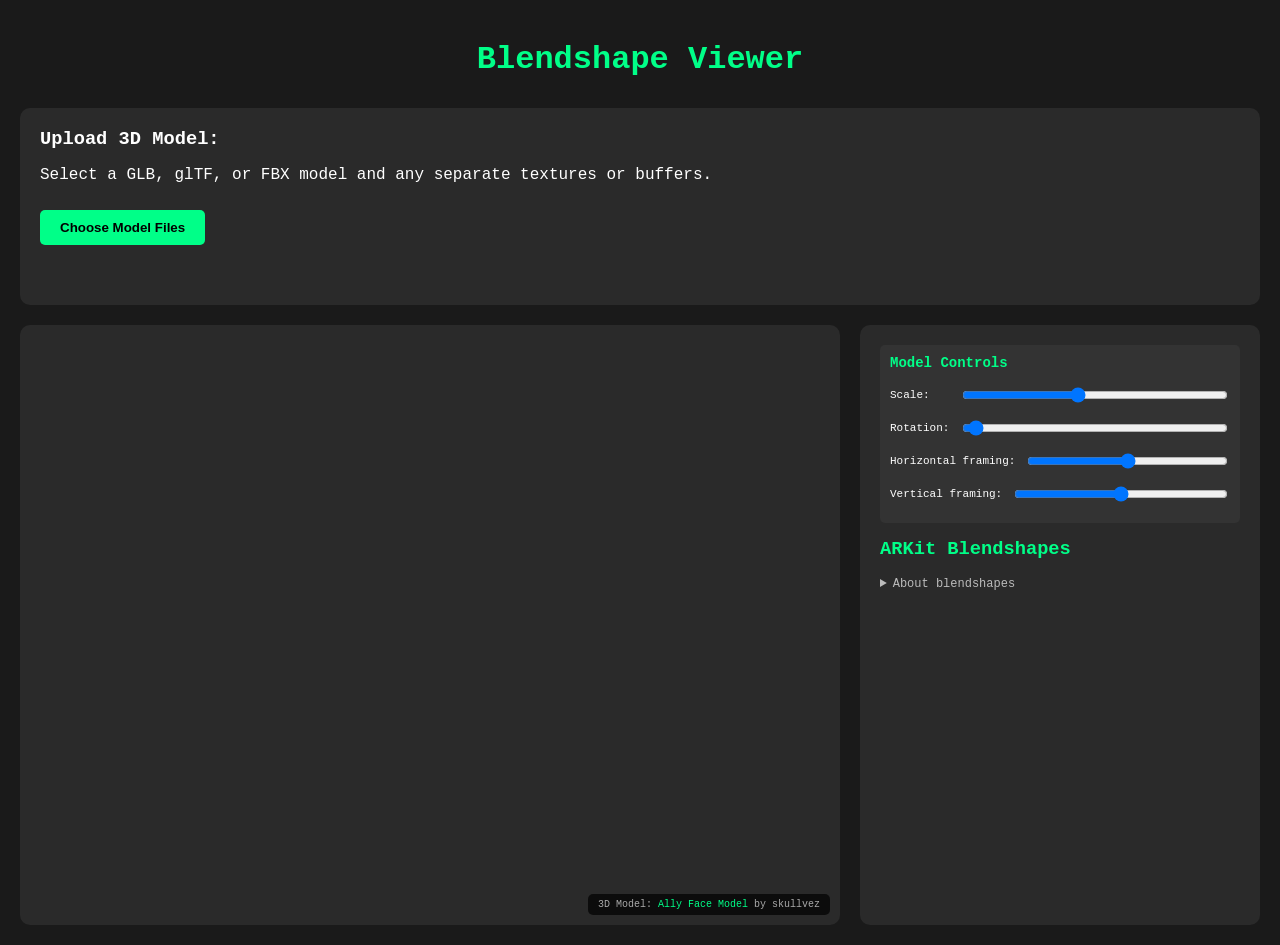
<file: index.html>
<!DOCTYPE html>
<html lang="en">
<head>
    <meta charset="UTF-8">
    <meta name="viewport" content="width=device-width, initial-scale=1.0">
    <title>Blendshape Viewer</title>
    <link rel="stylesheet" href="style.css">
</head>
<body>
        <div class="container">
            <h1>Blendshape Viewer</h1>
            
            <div class="input-section">
                <div class="input-header">
                    <h3>Upload 3D Model:</h3>
                </div>
                <p id="modelUploadHelp">Select a GLB, glTF, or FBX model and any separate textures or buffers.</p>
                <input type="file" id="modelFileInput" class="model-file-input" accept=".glb,.gltf,.fbx,.bin,.png,.jpg,.jpeg,.webp" aria-describedby="modelUploadHelp" multiple>
                <label for="modelFileInput" class="model-upload-button">Choose Model Files</label>
                <div id="modelStatus" class="upload-status" role="status" aria-live="polite"></div>
            </div>
            
            <div class="main-content">
                <div class="viewer-section">
                    <div id="threejs-container"></div>
                    <div class="attribution" id="defaultModelAttribution">
                        3D Model: <a href="https://sketchfab.com/3d-models/ally-pretty-beautiful-face-head-model-with-hair-b579aa8891654634bb990108009808b8" target="_blank">Ally Face Model</a> by skullvez
                    </div>
                </div>
                
                <div class="controls-section">
                    <div class="model-controls">
                        <h4>Model Controls</h4>
                        <div class="control-row">
                            <label>Scale:</label>
                            <input type="range" id="modelScale" min="1" max="8" step="0.1" value="4" />
                        </div>
                        <div class="control-row">
                            <label>Rotation:</label>
                            <input type="range" id="modelRotation" min="0" max="6.28" step="0.1" value="0" />
                        </div>
                        <div class="control-row">
                            <label for="modelHorizontalOffset">Horizontal framing:</label>
                            <input type="range" id="modelHorizontalOffset" min="-1.5" max="1.5" step="0.01" value="0" />
                        </div>
                        <div class="control-row">
                            <label for="modelVerticalOffset">Vertical framing:</label>
                            <input type="range" id="modelVerticalOffset" min="-1.5" max="1.5" step="0.01" value="0" />
                        </div>
                    </div>
                    
                    <div class="blendshapes-panel">
                        <h3>ARKit Blendshapes</h3>
                        <details class="blendshape-help">
                            <summary>About blendshapes</summary>
                            <p>Blendshapes are built-in changes to a model's shape, often used for facial expressions but also for bodies and other objects. Move a slider to blend in a change; bone animation is separate.</p>
                            <p>There is no universal naming convention: models may use ARKit, FACS, speech shapes (visemes), or custom names. Recognized ARKit targets appear in the ARKit section; other targets appear under Other model blendshapes. Disabled sliders have no matching target. Models without blendshapes cannot be controlled this way.</p>
                        </details>
                        <div id="sliderContainer"></div>
                    </div>
                </div>
            </div>
        </div>
    <script type="module" src="./main.js?v=framing-controls"></script>

   
</body>
</html>
</file>
<file: style.css>
body {
    font-family: 'Courier New', monospace;
    background: #1a1a1a;
    color: #ffffff;
    margin: 0;
    padding: 20px;
}

.upload-status {
    padding: 10px;
    border-radius: 6px;
    font-size: 14px;
    min-height: 20px;
}

.upload-status.processing {
    background: #4a4a00;
    color: #ffff88;
}

.upload-status.success {
    background: #004a00;
    color: #88ff88;
}

.upload-status.error {
    background: #4a0000;
    color: #ff8888;
}

.container {
    max-width: 1400px;
    margin: 0 auto;
}

h1 {
    color: #00ff88;
    text-align: center;
    margin-bottom: 30px;
}

.input-section {
    background: #2a2a2a;
    padding: 20px;
    border-radius: 10px;
    margin-bottom: 20px;
    position: relative;
}

.input-header {
    display: flex;
    align-items: center;
    gap: 10px;
    margin-bottom: 15px;
}

.input-header h3 {
    margin: 0;
}

.model-upload-button {
    background: #00ff88;
    color: black;
    border: none;
    padding: 10px 20px;
    border-radius: 5px;
    font-weight: bold;
    cursor: pointer;
    margin-top: 10px;
}

.model-upload-button:hover {
    background: #00cc6a;
}

.model-file-input {
    position: absolute;
    width: 1px;
    height: 1px;
    opacity: 0;
}

.model-upload-button {
    display: inline-block;
    font: bold 13.3333px Arial, sans-serif;
}

.model-file-input:focus-visible + .model-upload-button {
    outline: 2px solid white;
    outline-offset: 2px;
}

.main-content {
    display: grid;
    grid-template-columns: 1fr 400px;
    gap: 20px;
    height: 600px;
}

.viewer-section {
    background: #2a2a2a;
    border-radius: 10px;
    overflow: hidden;
    position: relative;
}

#threejs-container {
    width: 100%;
    height: 100%;
    display: block;
}

.controls-section {
    background: #2a2a2a;
    padding: 20px;
    border-radius: 10px;
    overflow: hidden;
    display: flex;
    flex-direction: column;
}

.blendshapes-panel {
    flex: 1;
    overflow-y: auto;
}

.blendshapes-panel h3 {
    color: #00ff88;
    margin-top: 0;
    margin-bottom: 15px;
}

.blendshape-help {
    color: #bbb;
    font-size: 12px;
    line-height: 1.5;
    margin-bottom: 15px;
}

.blendshape-help summary {
    cursor: pointer;
}

.slider-group {
    margin-bottom: 8px;
    padding: 5px;
    border-radius: 3px;
    transition: background 0.2s;
}

.slider-group.active {
    background: rgba(0, 255, 136, 0.1);
}

.slider-group label {
    display: block;
    font-size: 11px;
    margin-bottom: 3px;
    color: #ffffff;
}

.slider-container {
    display: flex;
    align-items: center;
    gap: 8px;
}

.slider-container input[type="range"] {
    flex: 1;
    height: 4px;
    background: #444;
    border-radius: 2px;
    outline: none;
    -webkit-appearance: none;
}

.slider-container input[type="range"]::-webkit-slider-thumb {
    -webkit-appearance: none;
    width: 12px;
    height: 12px;
    background: #00ff88;
    border-radius: 50%;
    cursor: pointer;
}

.slider-container input[type="range"]:disabled {
    opacity: 0.3;
}

.slider-value {
    color: #00ff88;
    font-size: 10px;
    min-width: 40px;
    text-align: right;
}

.active-blendshapes {
    background: #333;
    padding: 15px;
    border-radius: 5px;
    margin-bottom: 15px;
}

.active-blendshapes h4 {
    color: #ff6b6b;
    margin-top: 0;
    margin-bottom: 10px;
}

.blendshape-item {
    display: flex;
    justify-content: space-between;
    padding: 3px 0;
    font-size: 11px;
}

.blendshape-name {
    color: #ffffff;
}

.blendshape-value {
    color: #00ff88;
    font-weight: bold;
}

.model-controls {
    background: #333;
    padding: 10px;
    border-radius: 5px;
    margin-bottom: 15px;
}

.model-controls h4 {
    color: #00ff88;
    margin: 0 0 10px 0;
    font-size: 14px;
}

.control-row {
    display: flex;
    align-items: center;
    gap: 10px;
    margin: 5px 0;
}

.control-row label {
    font-size: 11px;
    min-width: 60px;
}

.control-row input {
    flex: 1;
    background: #1a1a1a;
    border: 1px solid #555;
    color: white;
    padding: 3px 5px;
    border-radius: 3px;
    font-size: 11px;
}

/* Attribution styles */
.attribution {
    position: absolute;
    bottom: 10px;
    right: 10px;
    background: rgba(0, 0, 0, 0.7);
    color: #aaa;
    padding: 5px 10px;
    border-radius: 5px;
    font-size: 10px;
    z-index: 100;
}

.attribution a {
    color: #00ff88;
    text-decoration: none;
}

.attribution a:hover {
    text-decoration: underline;
}

@media screen and (max-width: 768px) {
    .main-content {
        display: block;
        height: auto;
    }

    .controls-section {
        margin-top: 20px;
    }

    .input-section,
    .viewer-section,
    .controls-section {
        padding: 15px;
    }

    .container {
        padding: 10px;
    }

    .input-header h3 {
        font-size: 16px;
    }

    .model-controls h4,
    .blendshapes-panel h3 {
        font-size: 16px;
    }

    .control-row label {
        min-width: 50px;
        font-size: 12px;
    }

    .slider-value {
        font-size: 11px;
    }

    .attribution {
        position: static;
        margin-top: 10px;
        font-size: 12px;
        text-align: center;
    }

    #threejs-container {
        height: 300px;
    }

}
</file>
